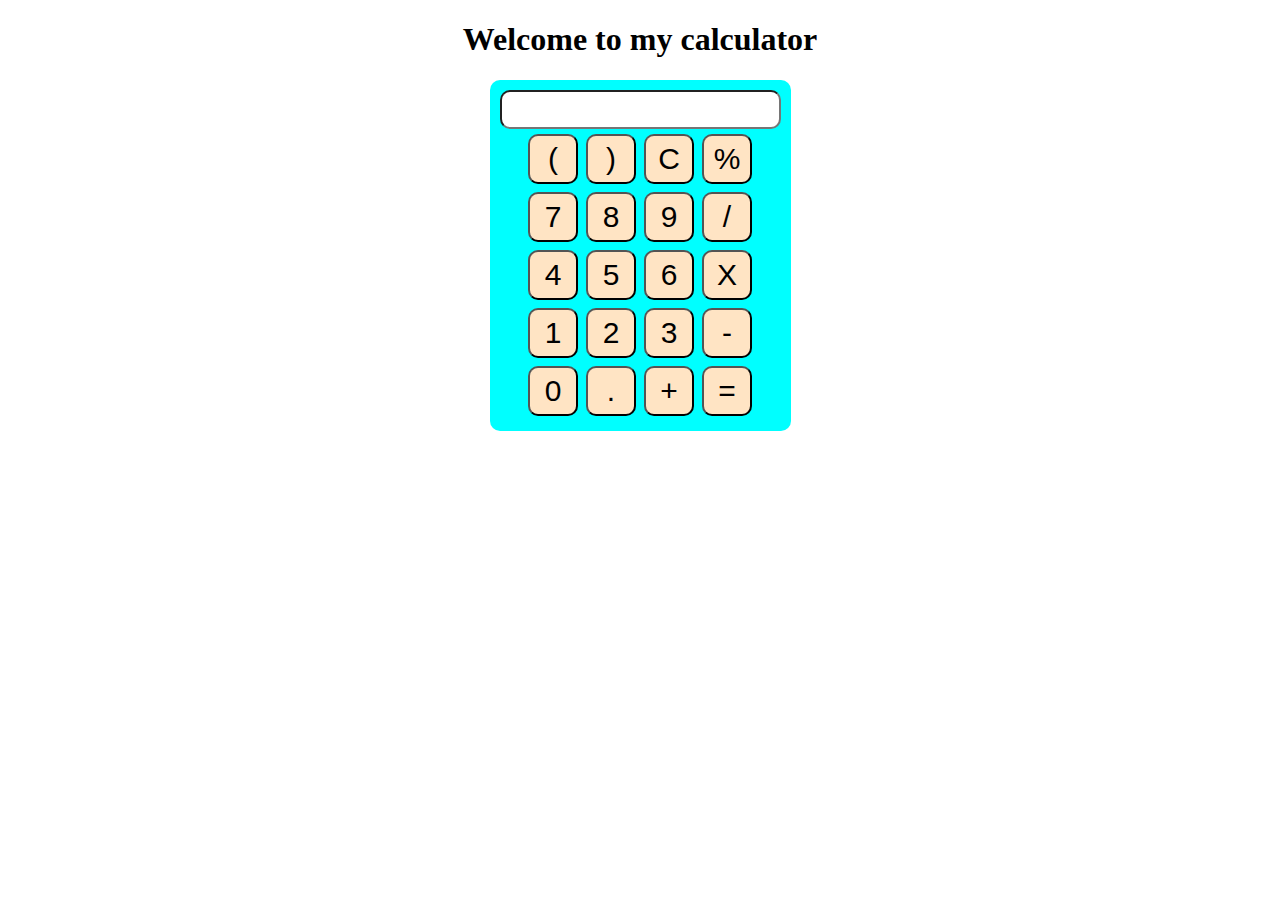
<file: index.html>
<!DOCTYPE html>
<html lang="en">
<head>
    <meta charset="UTF-8">
    <meta http-equiv="X-UA-Compatible" content="IE=edge">
    <meta name="viewport" content="width=device-width, initial-scale=1.0">
    <title>Calculator</title>
    <link rel="stylesheet" href="calculator.css">
</head>
<body>
    <div class="container">
        <h1>Welcome to my calculator</h1>
        <div class="cal">
        <input type="text" id="display">
        <table>
            <tr>
                <td><button>(</button></td>
                <td><button>)</button></td>
                <td><button>C</button></td>
                <td><button>%</button></td>
            </tr>
            <tr>
                <td><button>7</button></td>
                <td><button>8</button></td>
                <td><button>9</button></td>
                <td><button>/</button></td>
            </tr>
            <tr>
                <td><button>4</button></td>
                <td><button>5</button></td>
                <td><button>6</button></td>
                <td><button>X</button></td>
            </tr>
            <tr>
                <td><button>1</button></td>
                <td><button>2</button></td>
                <td><button>3</button></td>
                <td><button>-</button></td>
            </tr>
            <tr>
                <td><button>0</button></td>
                <td><button>.</button></td>
                <td><button>+</button></td>
                <td><button>=</button></td>
            </tr>
        </table>
    </div>
</div>
    <script src="cal.js"></script>
</body>
</html>
</file>
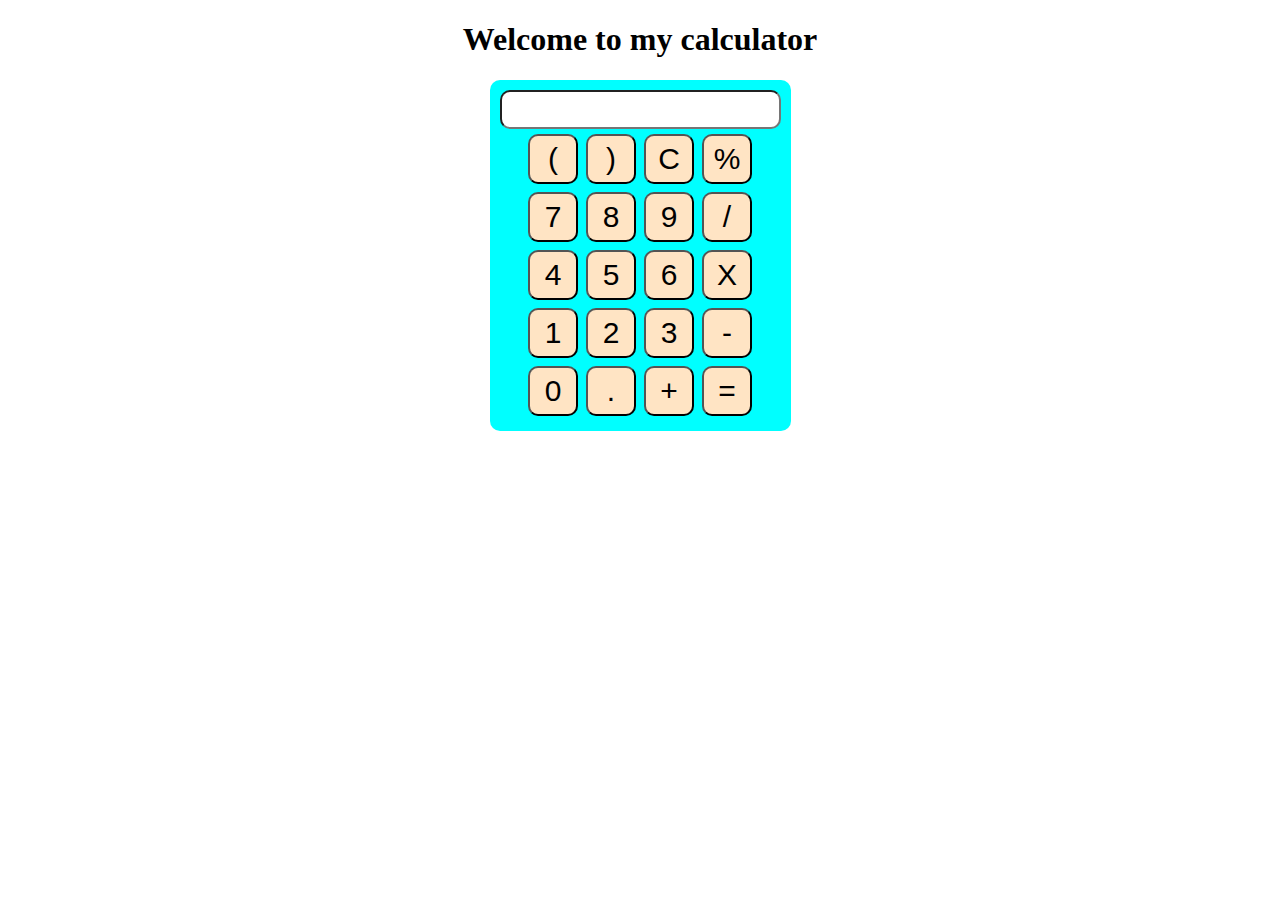
<file: calculator.html>
<!DOCTYPE html>
<html lang="en">
<head>
    <meta charset="UTF-8">
    <meta http-equiv="X-UA-Compatible" content="IE=edge">
    <meta name="viewport" content="width=device-width, initial-scale=1.0">
    <title>Calculator</title>
    <link rel="stylesheet" href="calculator.css">
</head>
<body>
    <div class="container">
        <h1>Welcome to my calculator</h1>
        <div class="cal">
        <input type="text" id="display">
        <table>
            <tr>
                <td><button>(</button></td>
                <td><button>)</button></td>
                <td><button>C</button></td>
                <td><button>%</button></td>
            </tr>
            <tr>
                <td><button>7</button></td>
                <td><button>8</button></td>
                <td><button>9</button></td>
                <td><button>/</button></td>
            </tr>
            <tr>
                <td><button>4</button></td>
                <td><button>5</button></td>
                <td><button>6</button></td>
                <td><button>X</button></td>
            </tr>
            <tr>
                <td><button>1</button></td>
                <td><button>2</button></td>
                <td><button>3</button></td>
                <td><button>-</button></td>
            </tr>
            <tr>
                <td><button>0</button></td>
                <td><button>.</button></td>
                <td><button>+</button></td>
                <td><button>=</button></td>
            </tr>
        </table>
    </div>
</div>
    <script src="cal.js"></script>
</body>
</html>
</file>
<file: calculator.css>
.container{
    text-align: center;
    
}
input{
    border-radius: 10px;
    font-size: 20px;
    padding: 6px;
}
table{
    margin: auto;
}
button{
    margin: 2px;
    font-size: 30px;
    border-radius: 10px;
   background-color: bisque;
    width: 50px;
    height: 50px;
}
.cal{
    background-color: aqua;
    padding: 10px;
    border-radius: 10px;
    display: inline-block;
}
button:hover{
    background-color: blue;
    color: chartreuse;
}
</file>
